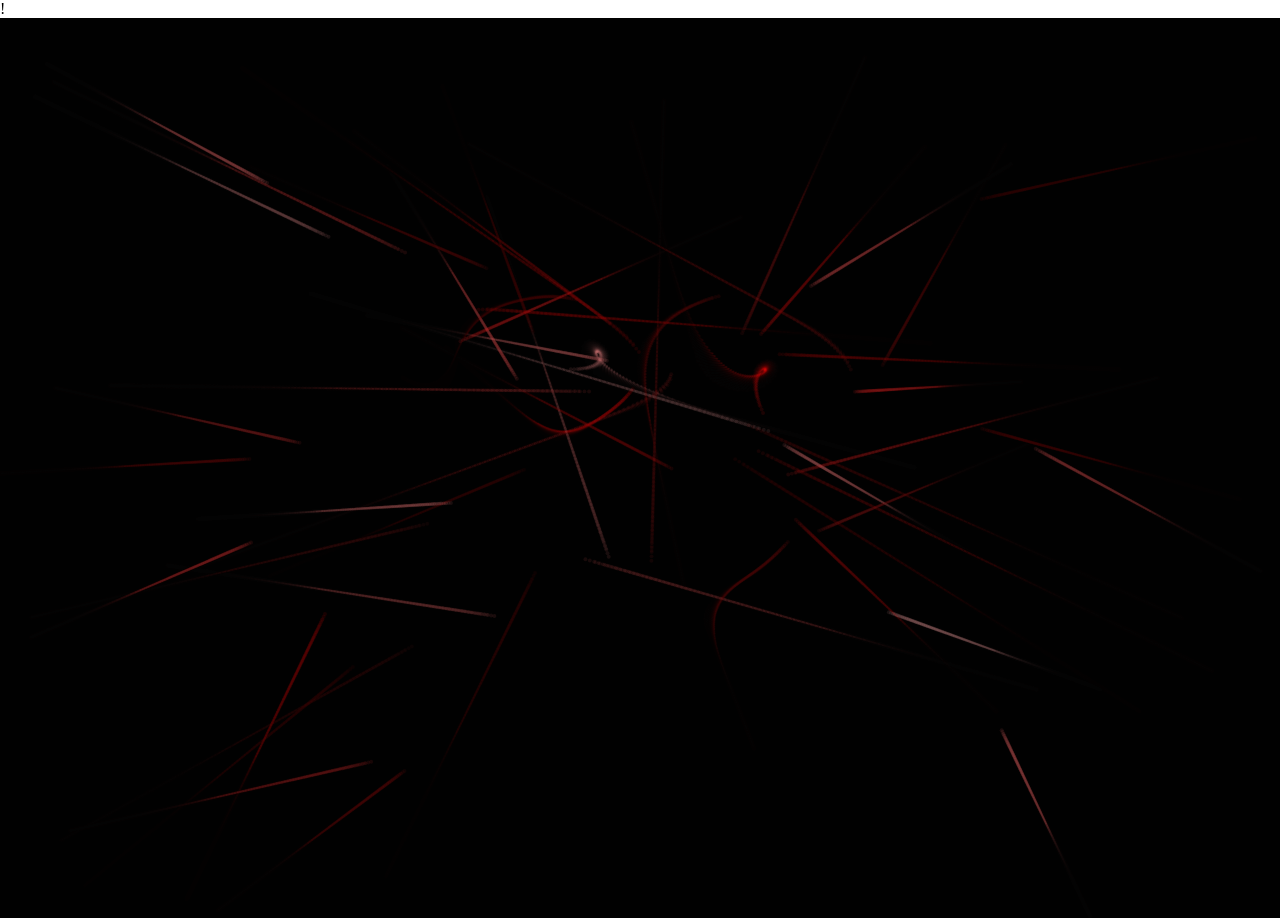
<file: index.html>
!<!DOCTYPE html>
<html long  = "en">
    <head>
        <meta charset = "UTF-8">
        <meta name = "viewport" content="width-device-width, initial-scale=1.0">
        <title>Heart</title>
        <link rel="stylesheet" href="style.css">
    </head>
    <body>
        <canvas id="alx"></canvas>
        <script src="script.js"></script>
    </body>
</html>
</file>
<file: style.css>
body
{ 
  padding: 0;
  margin: 0;
}
</file>
